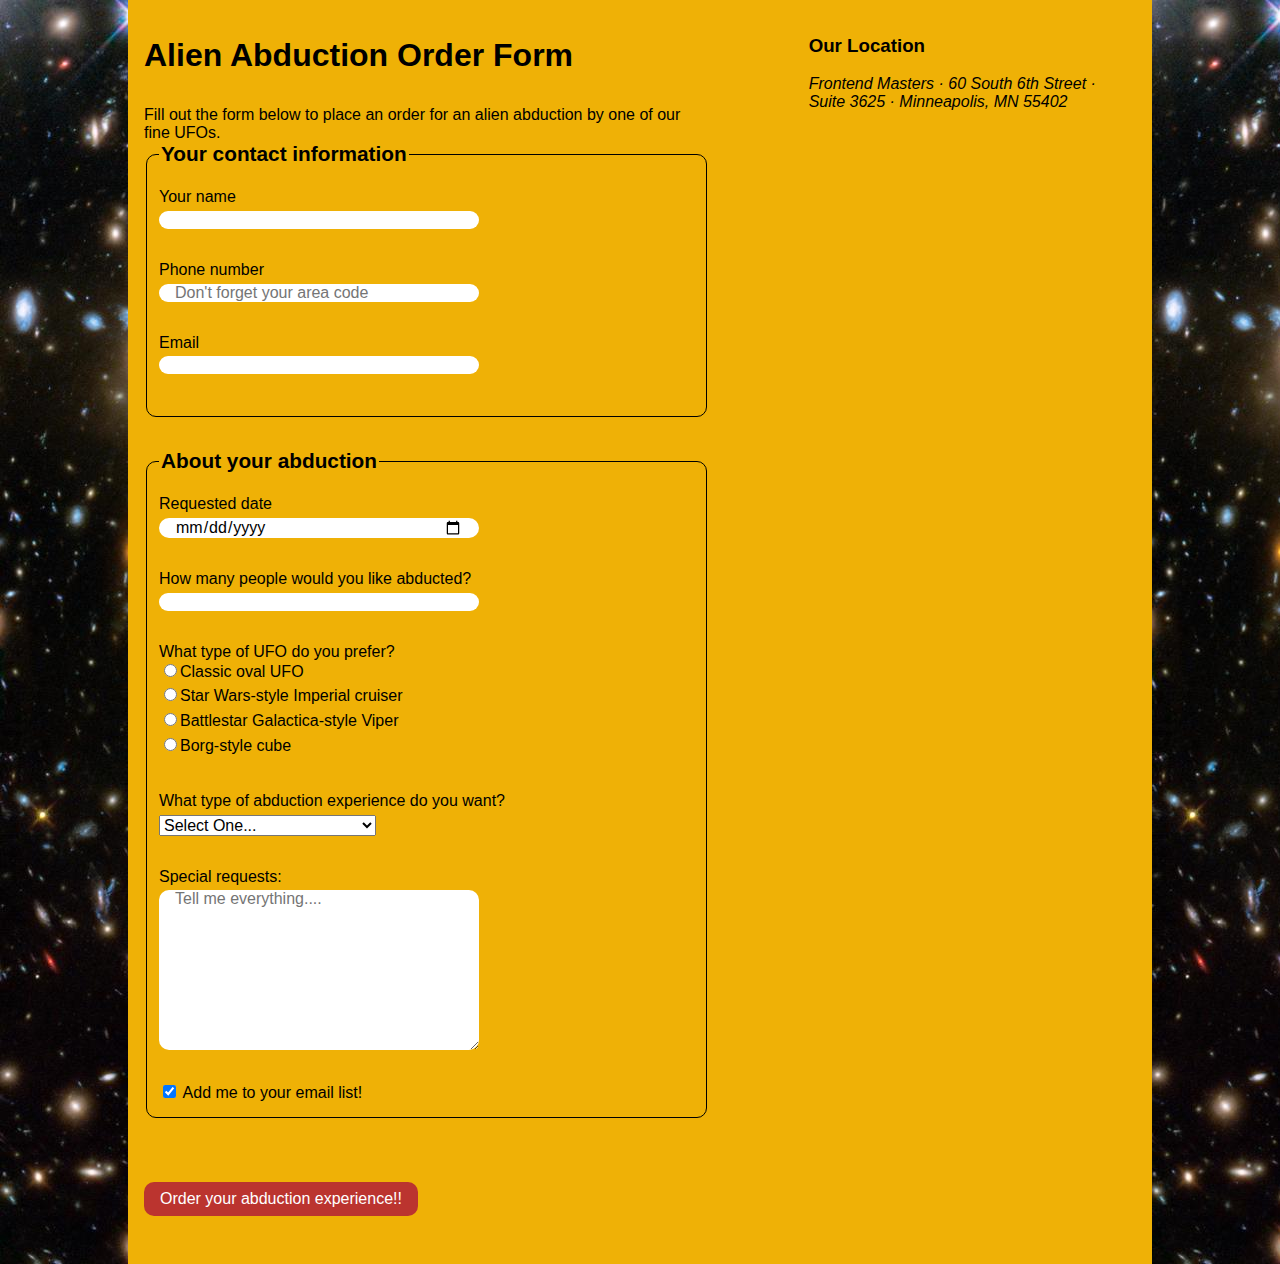
<file: 4-forms/begin/forms.html>
<!DOCTYPE html>
<html lang="en">
<head>
	<meta charset="UTF-8">
	<title>Alien Abduction Order Form</title>
	<link href="css/forms.css" rel="stylesheet">
</head>
<body>
	<div class="wrapper">
		<section>
			<h1>Alien Abduction Order Form</h1>
			<p>Fill out the form below to place an order for an alien abduction by one of our fine UFOs.</p>
		<form action="https://e3vwdl4bpd.execute-api.us-west-2.amazonaws.com/default/API2SES
		" method="POST">
		<input type="hidden" id="myhidden" name="send_to" value="jen@jenkramer.org">
			<fieldset>
				<legend>Your contact information</legend>
				<label for="name">Your name</label>
					<input type="text" id="name" name="name"> 
				<label for="phone">Phone number</label>
					<input type="tel" id="phone" name="phone" placeholder="Don't forget your area code">
				<label for="email">Email</label>
					<input type="email" id="email" name="email">
			</fieldset>	

			<fieldset>
				<legend>About your abduction </legend>
				<label for="date">Requested  date</label>
					<input type="date" id="date" name="date">
				<label for="qty">How many people would you like abducted?</label>
					<input type="number" id="qty" name="qty" min="1" max="10">
				<p>What type of UFO do you prefer?</p>
					<label>
						<input type="radio" name="ufotype" value="classic">Classic oval UFO
					</label>
					<label>
						<input type="radio" name="ufotype" value="starwars">Star Wars-style Imperial cruiser
					</label>
					<label>
						<input type="radio" name="ufotype" value="galactica">Battlestar Galactica-style Viper
					</label>
					<label>
						<input type="radio" name="ufotype" value="borg">Borg-style cube
					</label>
					 
				<label for="abtype">What type of abduction experience do you want?</label>
					<select id="abtype" name="abtype">
						<option selected>Select One...</option> 
						<option value="tour">Tour of the solar system</option>
						<option value="dinner">Alien dinner and discussion</option>
						<option value="dance">Alien dance lessons</option>
						<option value="whales">Whale watching</option>
					</select>
				<label for="comments">Special requests:</label>
				<textarea id="comments" name="comments" placeholder="Tell me everything...."></textarea>


				<label>
					<input type="checkbox" value="subscribe" name="subscribe" checked> Add me to your email list!
				</label>
			</fieldset>
			<button type="submit">Order your abduction experience!!</button>
		</form>					
		</section>
		<aside>
			<h3>Our Location</h3>
			<address>
				Frontend Masters &middot;
				60 South 6th Street &middot;
				Suite 3625 &middot;
				Minneapolis, MN 55402
			</address>
		</aside>
	</div>
	<script src="js/forms.js"></script>
</body>
</html>
</file>
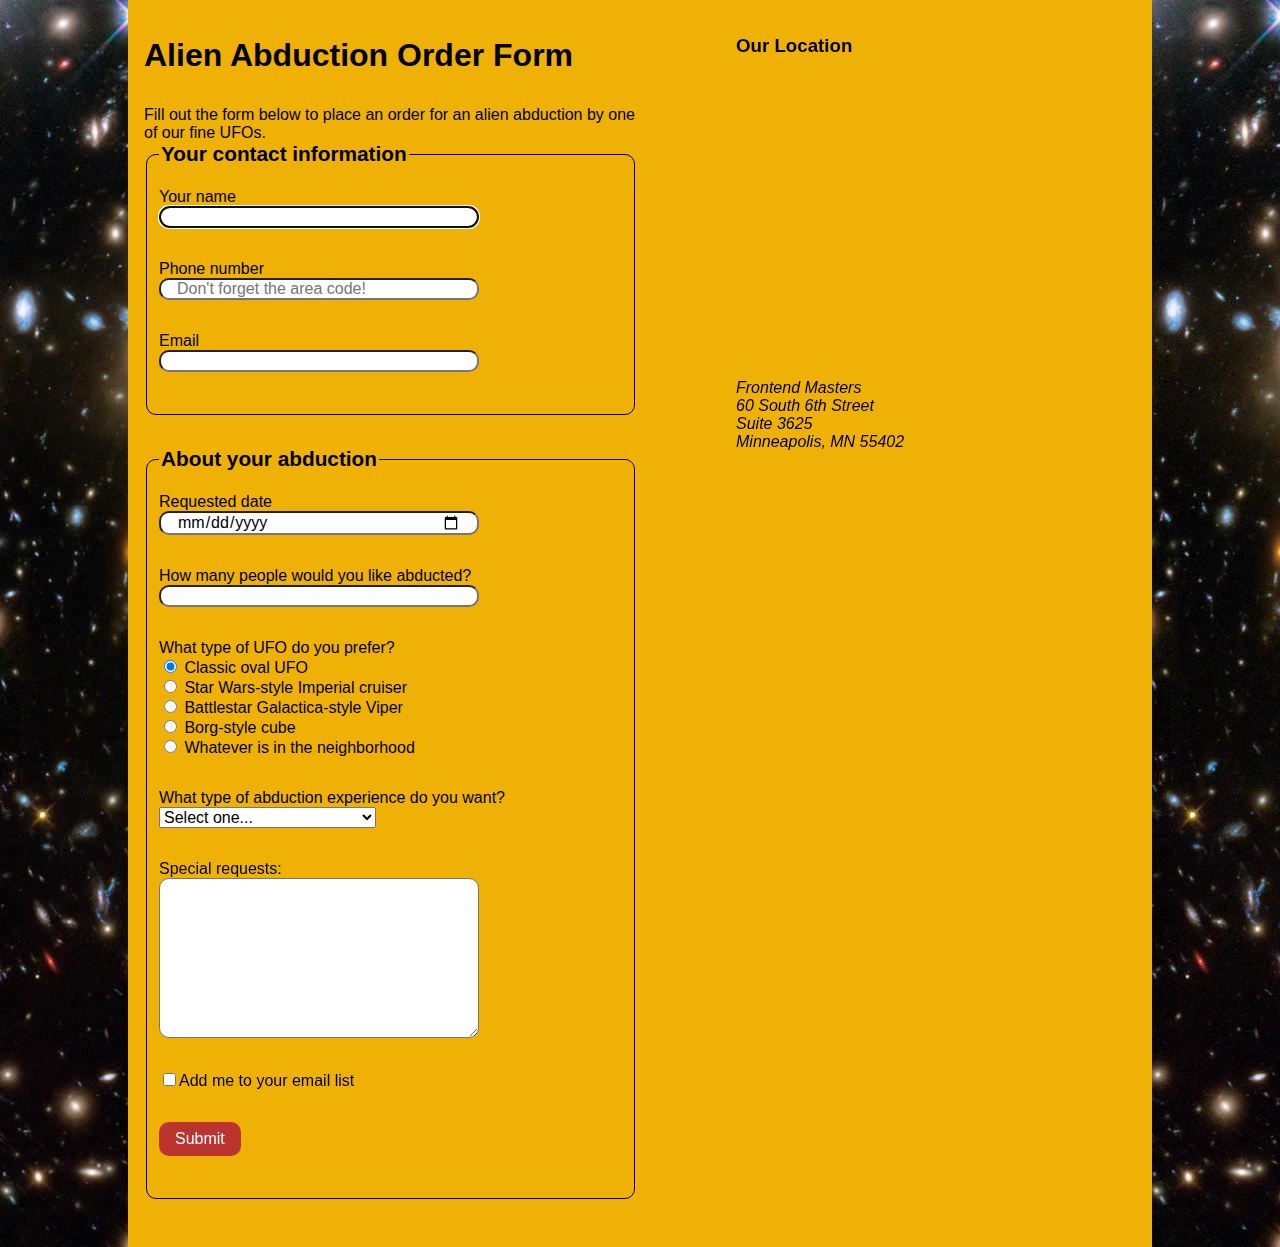
<file: 4-forms/end/forms-end.html>
<!DOCTYPE html>
<html lang="en">

<head>
	<meta charset="UTF-8">
	<title>Alien Abduction Order Form</title>
	<link href="css/forms-end.css" rel="stylesheet">
</head>

<body>
	<div class="wrapper">
		<section>
			<h1>Alien Abduction Order Form</h1>
			<p>Fill out the form below to place an order for an alien abduction by one of our fine UFOs.</p>
			<form method="POST" action="https://e3vwdl4bpd.execute-api.us-west-2.amazonaws.com/default/API2SES">
				<fieldset>
					<legend>Your contact information</legend>
					<label for="name">Your name </label>
					<input type="text" id="name" name="name" autofocus>
					<label for="phone">Phone number</label>
					<input type="tel" id="phone" name="phone" placeholder="Don't forget the area code!">
					<label for="email">Email</label>
					<input type="email" id="email" name="email">

				</fieldset>
				<fieldset>
					<legend>About your abduction </legend>
					<label for="date">Requested date</label>
					<input type="date" id="date" name="date">
					<label for="qty">How many people would you like abducted?</label>
					<input type="number" id="qty" name="qty" min="1" max="10">

					<p>What type of UFO do you prefer?</p>
					<label>
						<input type="radio" name="ufotype" value="classic" checked> Classic oval UFO
					</label>
					<label>
						<input type="radio" name="ufotype" value="starwars"> Star Wars-style Imperial cruiser
					</label>
					<label>
						<input type="radio" name="ufotype" value="galactica"> Battlestar Galactica-style Viper
					</label>
					<label>
						<input type="radio" name="ufotype" value="startrek"> Borg-style cube
					</label>
					<label>
						<input type="radio" name="ufotype" value="any"> Whatever is in the neighborhood
					</label>

					<label for="abtype">What type of abduction experience do you want?</label>
					<select id="abtype" name="abtype">
						<option selected>Select one...</option>
						<option value="tour">Tour of the solar system</option>
						<option value="dinner">Alien dinner and discussion</option>
						<option value="dance">Alien dance lessons</option>
						<option value="whales">Whale watching</option>
					</select>

					<label for="comments">Special requests:</label>
					<textarea id="comments" name="comments"></textarea>

					<label>
						<input id="subscribe" name="subscribe" type="checkbox" value="subscribe">Add me to your email list
					</label>
					<input id="send_to" type="hidden" name="send_to" value="yourEmailHere">
					<button type="submit">Submit</button>
				</fieldset>
			</form>

		</section>
		<aside>
			<h3>Our Location</h3>
			<iframe src="https://www.google.com/maps/embed?pb=!1m18!1m12!1m3!1d1411.1614370128507!2d-93.27191134226143!3d44.977751763344614!2m3!1f0!2f0!3f0!3m2!1i1024!2i768!4f13.1!3m3!1m2!1s0x52b3329a75fc44b3%3A0xab6d15df00205abb!2s60+South+6th+St%2C+Minneapolis%2C+MN+55402!5e0!3m2!1sen!2sus!4v1540308714418"
			 width="400" height="300" frameborder="0" style="border:0" allowfullscreen></iframe>
			<address>
				Frontend Masters <br>
				60 South 6th Street <br>
				Suite 3625 <br>
				Minneapolis, MN 55402
			</address>
		</aside>
	</div>
	<script src="js/forms.js"></script>
</body>

</html>
</file>
<file: 4-forms/begin/css/forms.css>
html {
  box-sizing: border-box;
}
*, *:before, *:after {
  box-sizing: inherit;
}
body {
	font-family: Arial, Helvetica, sans-serif;
	margin: 0;
	padding: 0;
	background-image: url(../img/galaxy.jpg);
}
.wrapper {
	width: 80%;
	margin: 0 auto;
	padding: 1em;
	display: flex;
	flex-flow: row nowrap;
	background-color: #efb106;
}

section {
	flex-basis: 57%;
	margin-right: 10%;
}
aside {
	flex-basis: 33%;
}
p, [for="abtype"], [for="comments"] {
	margin-bottom: 0;
	margin-top: 2rem;
}
fieldset {
	border: 1px solid black;
	border-radius: 10px;
	margin-bottom: 2rem;
}
legend {
	font-weight: bold;
	font-size: 1.3rem;
	margin-top: 1.5rem;
	margin-bottom: 1rem;
}
label {
	display: block;
	padding-bottom: 0.3rem;
}
textarea {
	height: 10rem;
	padding: 1rem;
}
select {
	font-size: 1rem;
}
button {
	font-size: 1rem;
	margin: 2rem 0;
	background-color: #bb342f;
	color: white;
	border: none;
	padding: 0.5rem 1rem;
	border-radius: 10px;
}
button:hover {
	background-color: white;
	color: #bb342f;
}
input:not([type="radio"]):not([type="checkbox"]), textarea {
	display: block;
	margin-bottom: 2rem;
	width: 20rem;
	font-family:Arial, Helvetica, sans-serif;
	font-size: 1rem;
	padding: 0 1rem;
	border-radius: 10px;
	border: none;
}
</file>
<file: 4-forms/end/css/forms-end.css>
html {
  box-sizing: border-box;
}
*, *:before, *:after {
  box-sizing: inherit;
}
body {
	font-family: Arial, Helvetica, sans-serif;
	background-image: url(../img/galaxy.jpg);
	margin: 0;
	padding: 0;
}
.wrapper {
	width: 80%;
	margin: 0 auto;
	padding: 1em;
	background-color: #EFB106;
	display: flex;
	flex-flow: row nowrap;
}
section {
	flex-basis: 57%;
	margin-right: 10%;
}
aside {
	flex-basis: 33%;
}
p, [for="abtype"] {
	margin-bottom: 0;
	margin-top: 2rem;
}
fieldset, #abtype {
	margin-bottom: 2rem;
}
fieldset {
	border: 1px solid black;
	border-radius: 10px;
}
legend {
	font-weight: bold;
	font-size: 1.3rem;
	margin-top: 1.5rem;
	margin-bottom: 1rem;
	display: block;
}
label {
	display: block;
}
input:not([type="radio"]):not([type="checkbox"]), 
textarea {
	display: block;
	margin-bottom: 2rem;
	width: 20rem;
	font-family: Arial, Helvetica, sans-serif;
	font-size: 1em;
	border-radius: 10px;
	padding: 0 1rem;
}
textarea {
	height: 10rem;
	padding: 1rem;
}
select {
	font-size: 1rem;
}
button {
	margin: 2rem 0;
	background-color: #BB342F;
	color: white;
	border: none;
	font-size: 1rem;
	padding: 0.5rem 1rem;
	border-radius: 10px;
}
button:hover {
	background-color: #9A2B27;
}
</file>
